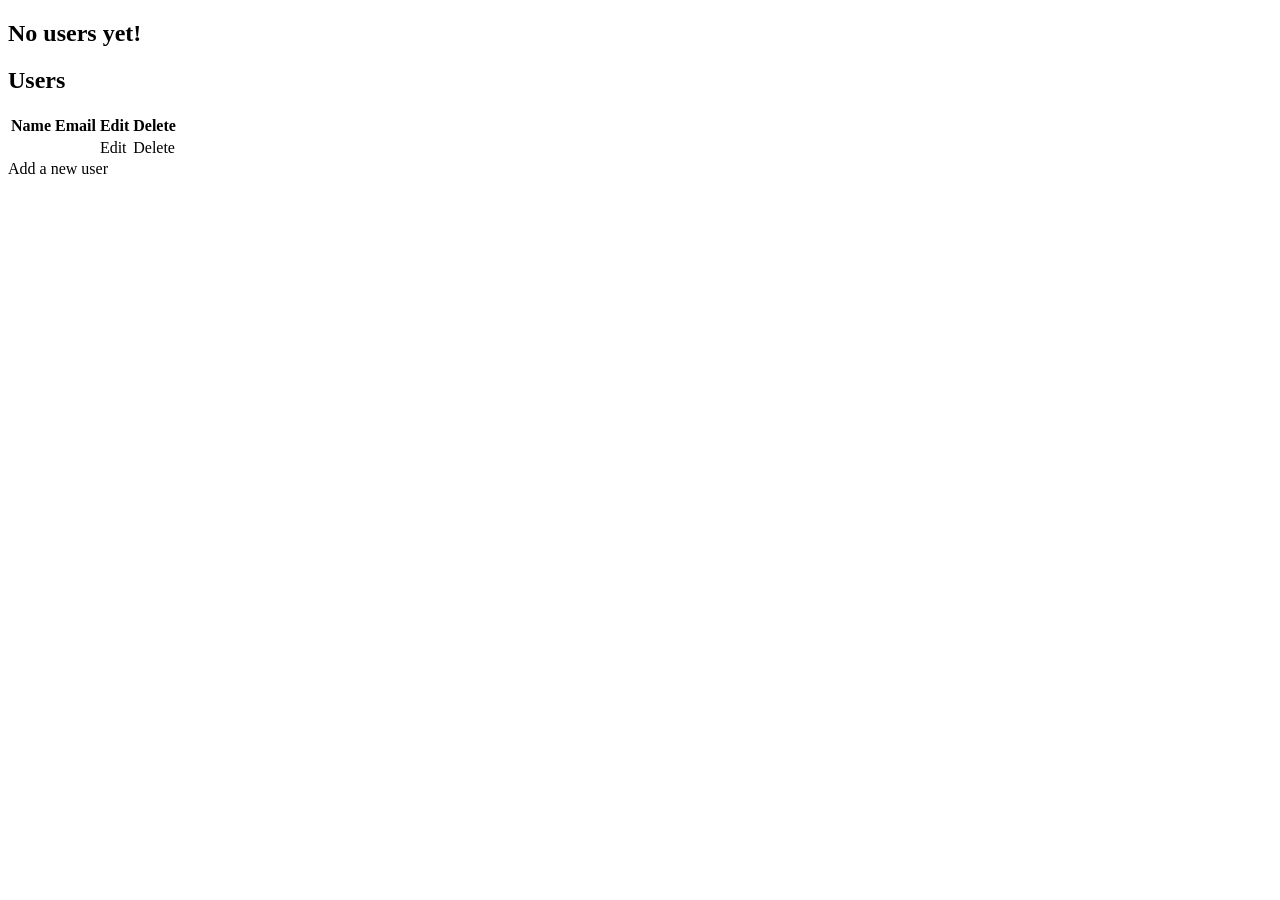
<file: src/main/resources/templates/index.html>
<!DOCTYPE html>
<html xmlns:th="http://www.thymeleaf.org">
<head>
    <meta charset="UTF-8">
    <meta name="viewport" content="width=device-width, initial-scale=1">
    <title>Users</title>
    <link rel="stylesheet" th:href="@{/css/style.css}">
</head>
<body>
<div class="container">

    <div th:if="${#lists.isEmpty(users)}">
        <h2 class="empty">No users yet!</h2>
    </div>

    <div th:unless="${#lists.isEmpty(users)}">
        <h2>Users</h2>
        <table>
            <thead>
            <tr>
                <th>Name</th>
                <th>Email</th>
                <th>Edit</th>
                <th>Delete</th>
            </tr>
            </thead>
            <tbody>
            <tr th:each="user : ${users}">
                <td th:text="${user.name}"></td>
                <td th:text="${user.email}"></td>
                <td>
                    <a class="btn btn-edit" th:href="@{/edit/{id}(id=${user.id})}">Edit</a>
                </td>
                <td>
                    <a class="btn btn-delete"
                       th:href="@{/delete/{id}(id=${user.id})}"
                       th:data-name="${user.name}"
                       onclick="return confirm('Voulez-vous vraiment supprimer l\'utilisateur ' + this.dataset.name + ' ?');">
                        Delete
                    </a>
                </td>
            </tr>
            </tbody>
        </table>
    </div>

    <a class="btn btn-primary" th:href="@{/signup}">Add a new user</a>
</div>
</body>
</html>
</file>
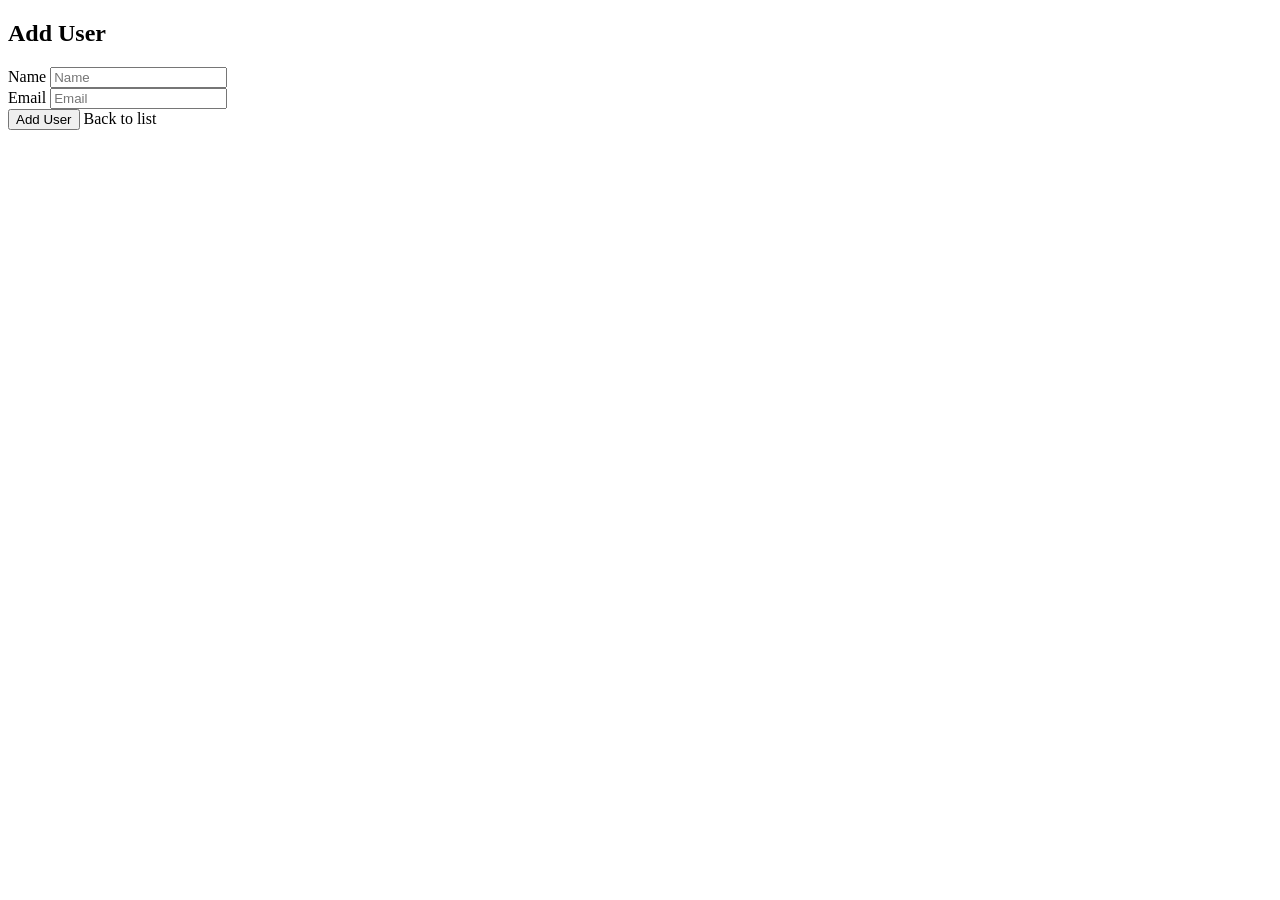
<file: src/main/resources/templates/add-user.html>
<!DOCTYPE html>
<html xmlns:th="http://www.thymeleaf.org">
<head>
    <meta charset="UTF-8">
    <meta name="viewport" content="width=device-width, initial-scale=1">
    <title>Add User</title>
    <link rel="stylesheet" th:href="@{/css/style.css}">
</head>
<body>
<div class="container">
    <h2>Add User</h2>
    <form action="#" th:action="@{/adduser}" th:object="${user}" method="post">
        <div class="field">
            <label for="name">Name</label>
            <input type="text" th:field="*{name}" id="name" placeholder="Name">
            <span class="error" th:if="${#fields.hasErrors('name')}" th:errors="*{name}"></span>
        </div>

        <div class="field">
            <label for="email">Email</label>
            <input type="text" th:field="*{email}" id="email" placeholder="Email">
            <span class="error" th:if="${#fields.hasErrors('email')}" th:errors="*{email}"></span>
        </div>

        <div class="actions">
            <input class="btn btn-primary" type="submit" value="Add User">
            <a class="btn btn-back" th:href="@{/}">Back to list</a>
        </div>
    </form>
</div>
</body>
</html>
</file>
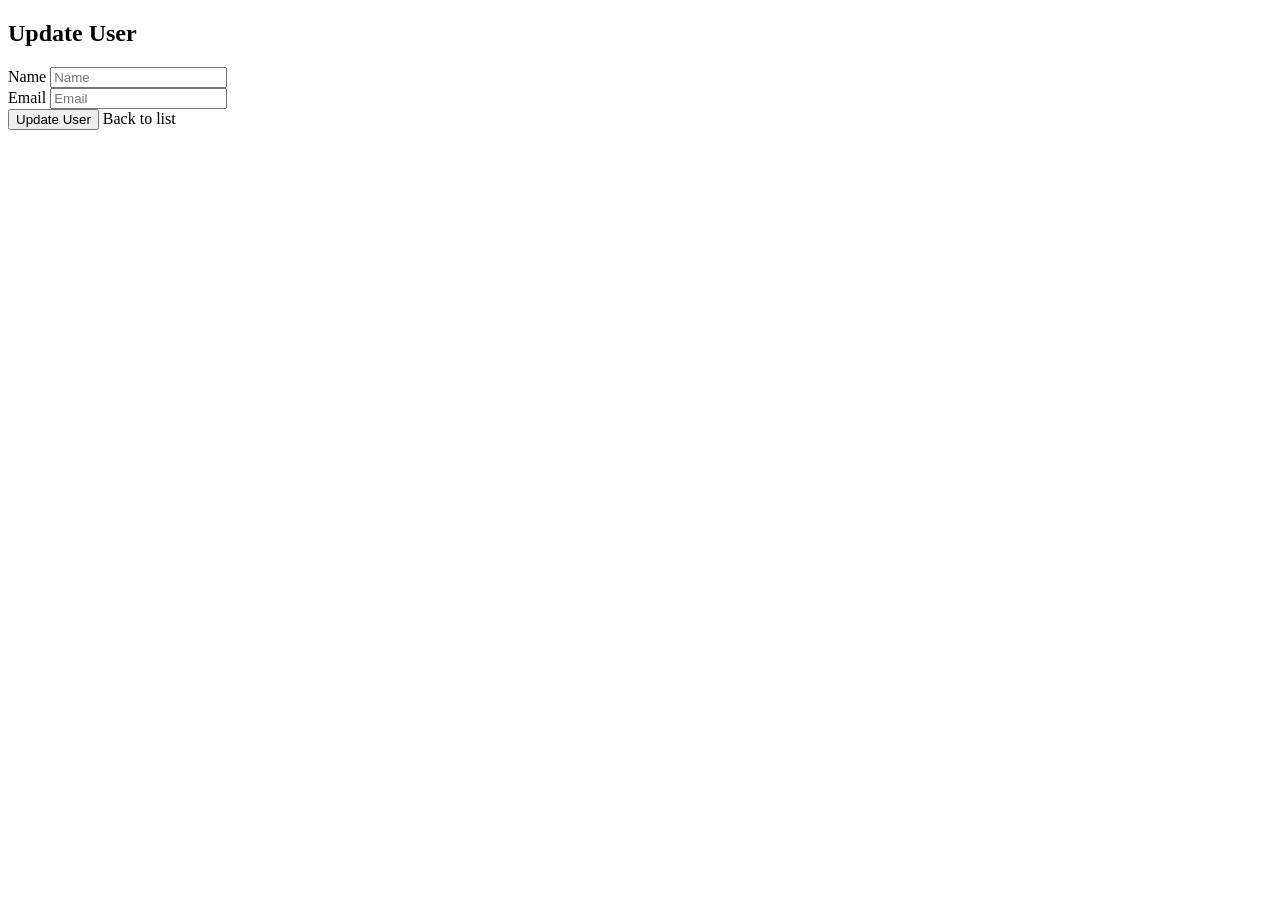
<file: src/main/resources/templates/update-user.html>
<!DOCTYPE html>
<html xmlns:th="http://www.thymeleaf.org">
<head>
    <meta charset="UTF-8">
    <meta name="viewport" content="width=device-width, initial-scale=1">
    <title>Update User</title>
    <link rel="stylesheet" th:href="@{/css/style.css}">
</head>
<body>
<div class="container">
    <h2>Update User</h2>
    <form action="#" th:action="@{/update/{id}(id=${user.id})}" th:object="${user}" method="post">
        <div class="field">
            <label for="name">Name</label>
            <input type="text" th:field="*{name}" id="name" placeholder="Name">
            <span class="error" th:if="${#fields.hasErrors('name')}" th:errors="*{name}"></span>
        </div>

        <div class="field">
            <label for="email">Email</label>
            <input type="text" th:field="*{email}" id="email" placeholder="Email">
            <span class="error" th:if="${#fields.hasErrors('email')}" th:errors="*{email}"></span>
        </div>

        <div class="actions">
            <input class="btn btn-primary" type="submit" value="Update User">
            <a class="btn btn-back" th:href="@{/}">Back to list</a>
        </div>
    </form>
</div>
</body>
</html>
</file>
